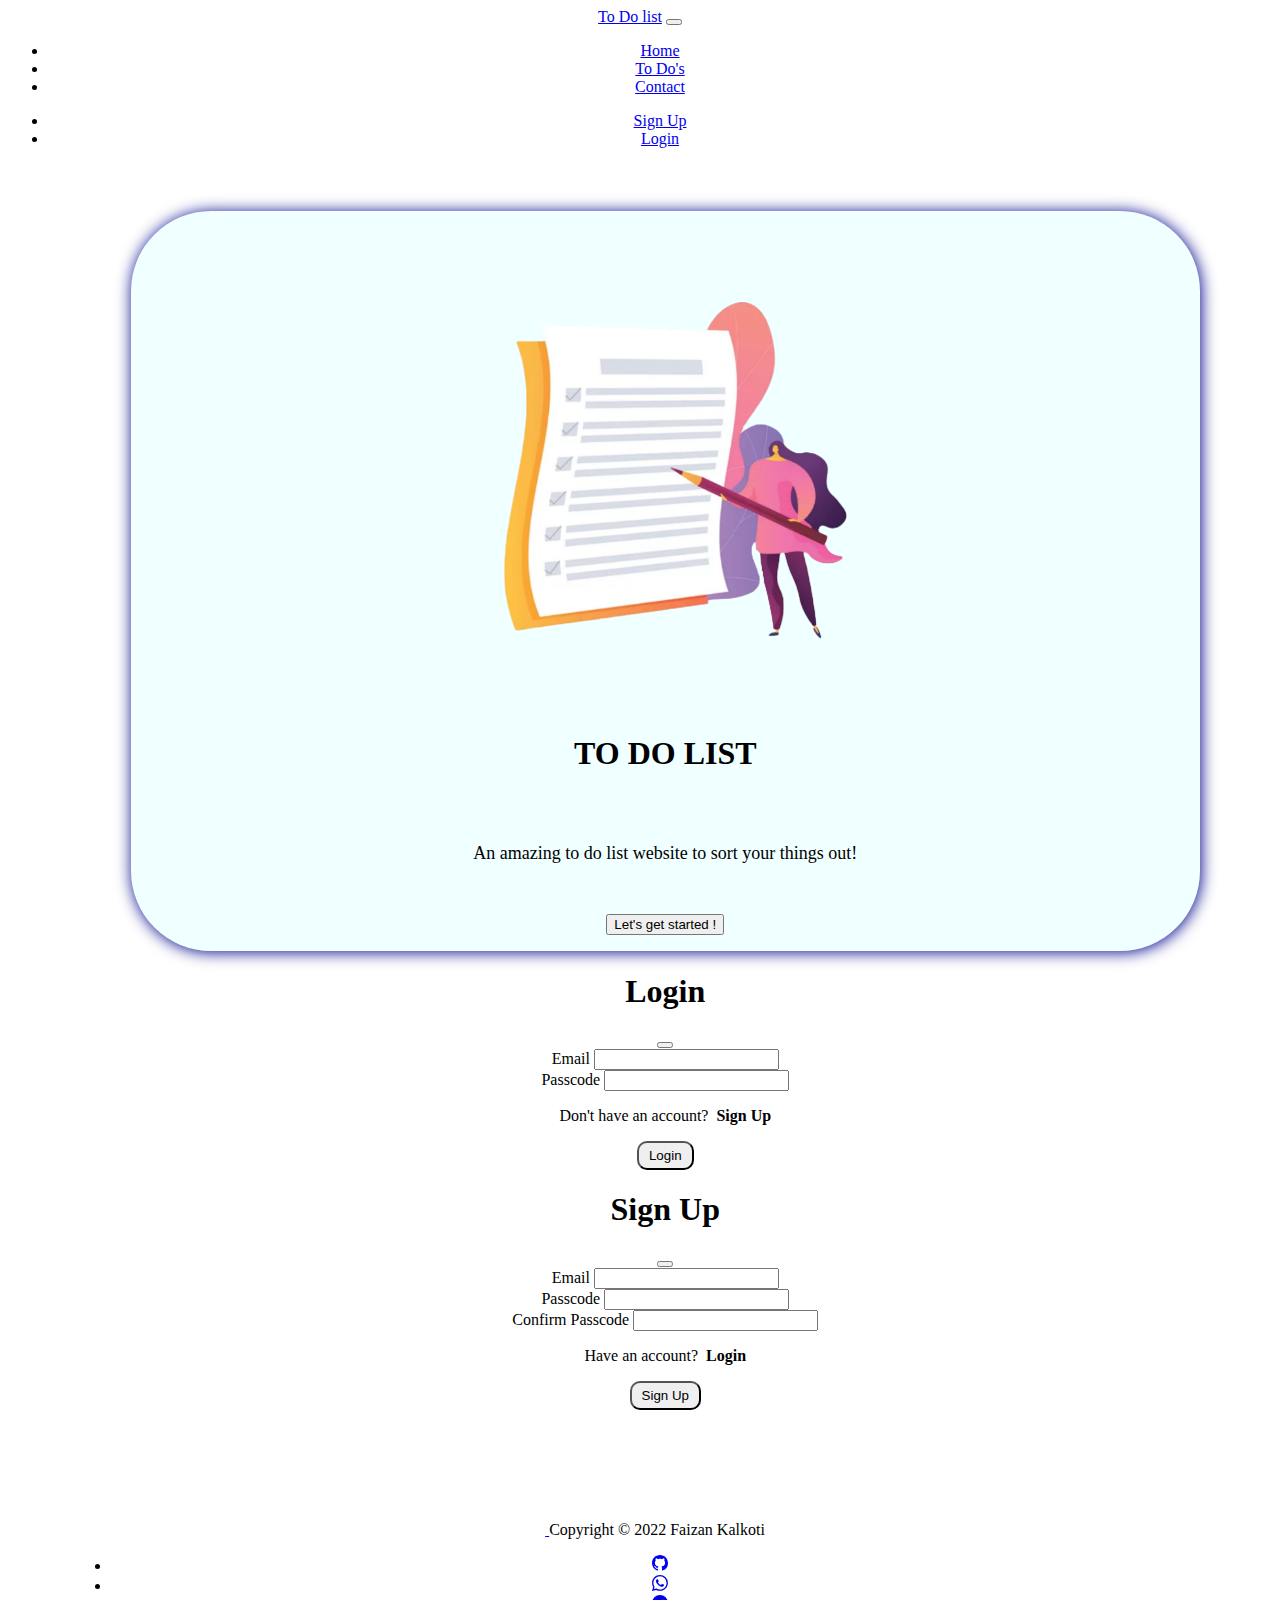
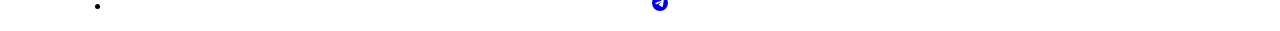
<file: index.html>
<!-- TO do list project with javascript-->

<!doctype html>
<html lang="en">
  <head>
    <meta charset="utf-8">
    <meta name="viewport" content="width=device-width, initial-scale=1">
    <title>TO do list</title>
    <link rel="stylesheet" href="css/style.css">
    <link href="https://cdn.jsdelivr.net/npm/bootstrap@5.2.3/dist/css/bootstrap.min.css" rel="stylesheet" integrity="sha384-rbsA2VBKQhggwzxH7pPCaAqO46MgnOM80zW1RWuH61DGLwZJEdK2Kadq2F9CUG65" crossorigin="anonymous">
  </head>
  <body>
    <script src="https://cdn.jsdelivr.net/npm/bootstrap@5.2.3/dist/js/bootstrap.bundle.min.js" integrity="sha384-kenU1KFdBIe4zVF0s0G1M5b4hcpxyD9F7jL+jjXkk+Q2h455rYXK/7HAuoJl+0I4" crossorigin="anonymous"></script>

    <nav class="navbar navbar-dark navbar-expand-lg bg-dark">
        <div class="container-fluid">
          <a class="navbar-brand" href="index.html">To Do list</a>
          <button class="navbar-toggler" type="button" data-bs-toggle="collapse" data-bs-target="#navbarSupportedContent" aria-controls="navbarSupportedContent" aria-expanded="false" aria-label="Toggle navigation">
            <span class="navbar-toggler-icon"></span>
          </button>
          <div class="collapse navbar-collapse" id="navbarSupportedContent">
            <ul class="navbar-nav me-auto mb-2 mb-lg-0">
              <li class="nav-item">
                <a class="nav-link active" aria-current="page" href="index.html">Home</a>
              </li>
              <li class="nav-item">
                <a class="nav-link" href="Addlist.html">To Do's</a>
              </li>
              <li class="nav-item">
                <a class="nav-link" href="contact.html">Contact</a>
              </li>
            </ul>
            <div>
                <ul class="navbar-nav me-auto mb-2 mb-lg-0">
                    <li class="nav-item"> <a class="nav-link" data-bs-toggle="modal" href="#signupModalToggle2">Sign Up</a></li>
                    <li class="nav-item"><a class="nav-link"  data-bs-toggle="modal" href="#loginModalToggle">Login</a></li>
                </ul>
            </div>
          </div>
        </div>
      </nav>

<div class="container" style="width: 94%">

  <div class="row frontpg" >
     <div class="col-lg-6" style="text-align: center;" > <img src="photos/list.png" alt="image" class="firstimg"></div>
     <div class="col-lg-6"  style="justify-content: center; align-items: center;margin:auto; padding: 0px 3em;">
   <div class="row ele"> <h1 style="font-weight: bold; font-family: cursive;">TO DO LIST</h1></div>
   <div class="row ele" > <p class="writing"> An amazing to do list website to sort your things out!</p></div>
   <div class="row ele"> <div class="col-lg-6 frontbtn"> <a href="Addlist.html"><button type="button" class="btn btn-outline-primary btn-lg" >Let's get started !</button></a>
   </div></div>
      </div>
        </div>


  <!--login button-->
  <div class="modal fade" id="loginModalToggle" aria-hidden="true" aria-labelledby="exampleModalToggleLabel" tabindex="-1">
    <div class="modal-dialog modal-dialog-centered">
      <div class="modal-content">
        <div class="modal-header">
          <h1 class="modal-title fs-5" id="exampleModalToggleLabel">Login</h1> 
          <button type="button" class="btn-close" data-bs-dismiss="modal" aria-label="Close"></button>
        </div>
        <div class="modal-body">
          <form>
            <div class="mb-3">
              <label for="recipient-name" class="col-form-label">Email</label>
              <input type="text" class="form-control" id="lrecipient-name">
            </div>
            <div class="mb-3">
              <label for="message-text" class="col-form-label">Passcode</label>
              <input class="form-control" id="lmessage-text"></input>
            </div>
          </form>
          <p>Don't have an account? &nbsp<a data-bs-target="#signupModalToggle2" data-bs-toggle="modal" class="tiki">Sign Up</a></p>
        </div>
        <div class="modal-footer">
          <button class="btn_sl" data-bs-dismiss="modal">Login</button>
        </div>
      </div>
    </div>
  </div>

  <div class="modal fade" id="signupModalToggle2" aria-hidden="true" aria-labelledby="exampleModalToggleLabel2" tabindex="-1">
    <div class="modal-dialog modal-dialog-centered">
      <div class="modal-content">
        <div class="modal-header">
          <h1 class="modal-title fs-5" id="exampleModalToggleLabel2">Sign Up</h1>
          <button type="button" class="btn-close" data-bs-dismiss="modal" aria-label="Close"></button>
        </div>
        <div class="modal-body">
          <form>
            <div class="mb-3">
              <label for="recipient-name" class="col-form-label">Email</label>
              <input type="text" class="form-control" id="srecipient-name">
            </div>
            <div class="mb-3">
              <label for="message-text" class="col-form-label">Passcode</label>
              <input class="form-control" id="smessage-text"></input>
            </div>
            <div class="mb-3">
              <label for="message-text" class="col-form-label">Confirm Passcode</label>
              <input class="form-control" id="smessage-text2"></input>
            </div>
          </form>
          <p>Have an account? &nbsp<a data-bs-target="#loginModalToggle" data-bs-toggle="modal" class="tiki">Login</a></p>
        </div>
        <div class="modal-footer">
          <button class="btn_sl" data-bs-dismiss="modal">Sign Up</button>
          
        </div>
      </div>
    </div>
  </div>
        
</div>

   
<div class="container"  style="padding-top: 1.3em; margin-top: 5em; margin-bottom: 0em;">
  <footer class="d-flex flex-wrap justify-content-between align-items-center py-3 my-0 border-top" style="padding-bottom: 0em; ">
    <div class="col-md-4 d-flex align-items-center">
      <a href="/" class="mb-3 me-2 mb-md-0 text-muted text-decoration-none lh-1">
        <svg class="bi" width="30" height="24"><use xlink:href="#bootstrap"></use></svg>
      </a>
      <span class="mb-3 mb-md-0 text-muted">Copyright © 2022 Faizan Kalkoti</span>
    </div>

    <ul class="nav col-md-4 justify-content-end list-unstyled d-flex">
      <li class="ms-3"><a class="text-muted" href="#"><svg xmlns="http://www.w3.org/2000/svg" width="16" height="16" fill="currentColor" class="bi bi-github" viewBox="0 0 16 16">
  <path d="M8 0C3.58 0 0 3.58 0 8c0 3.54 2.29 6.53 5.47 7.59.4.07.55-.17.55-.38 0-.19-.01-.82-.01-1.49-2.01.37-2.53-.49-2.69-.94-.09-.23-.48-.94-.82-1.13-.28-.15-.68-.52-.01-.53.63-.01 1.08.58 1.23.82.72 1.21 1.87.87 2.33.66.07-.52.28-.87.51-1.07-1.78-.2-3.64-.89-3.64-3.95 0-.87.31-1.59.82-2.15-.08-.2-.36-1.02.08-2.12 0 0 .67-.21 2.2.82.64-.18 1.32-.27 2-.27.68 0 1.36.09 2 .27 1.53-1.04 2.2-.82 2.2-.82.44 1.1.16 1.92.08 2.12.51.56.82 1.27.82 2.15 0 3.07-1.87 3.75-3.65 3.95.29.25.54.73.54 1.48 0 1.07-.01 1.93-.01 2.2 0 .21.15.46.55.38A8.012 8.012 0 0 0 16 8c0-4.42-3.58-8-8-8z"/>
</svg></a></li>

      <li class="ms-3"><a class="text-muted" href="#"><svg xmlns="http://www.w3.org/2000/svg" width="16" height="16" fill="currentColor" class="bi bi-whatsapp" viewBox="0 0 16 16">
  <path d="M13.601 2.326A7.854 7.854 0 0 0 7.994 0C3.627 0 .068 3.558.064 7.926c0 1.399.366 2.76 1.057 3.965L0 16l4.204-1.102a7.933 7.933 0 0 0 3.79.965h.004c4.368 0 7.926-3.558 7.93-7.93A7.898 7.898 0 0 0 13.6 2.326zM7.994 14.521a6.573 6.573 0 0 1-3.356-.92l-.24-.144-2.494.654.666-2.433-.156-.251a6.56 6.56 0 0 1-1.007-3.505c0-3.626 2.957-6.584 6.591-6.584a6.56 6.56 0 0 1 4.66 1.931 6.557 6.557 0 0 1 1.928 4.66c-.004 3.639-2.961 6.592-6.592 6.592zm3.615-4.934c-.197-.099-1.17-.578-1.353-.646-.182-.065-.315-.099-.445.099-.133.197-.513.646-.627.775-.114.133-.232.148-.43.05-.197-.1-.836-.308-1.592-.985-.59-.525-.985-1.175-1.103-1.372-.114-.198-.011-.304.088-.403.087-.088.197-.232.296-.346.1-.114.133-.198.198-.33.065-.134.034-.248-.015-.347-.05-.099-.445-1.076-.612-1.47-.16-.389-.323-.335-.445-.34-.114-.007-.247-.007-.38-.007a.729.729 0 0 0-.529.247c-.182.198-.691.677-.691 1.654 0 .977.71 1.916.81 2.049.098.133 1.394 2.132 3.383 2.992.47.205.84.326 1.129.418.475.152.904.129 1.246.08.38-.058 1.171-.48 1.338-.943.164-.464.164-.86.114-.943-.049-.084-.182-.133-.38-.232z"/>
</svg></a></li>
      <li class="ms-3"><a class="text-muted" href="#"><svg xmlns="http://www.w3.org/2000/svg" width="16" height="16" fill="currentColor" class="bi bi-telegram" viewBox="0 0 16 16">
  <path d="M16 8A8 8 0 1 1 0 8a8 8 0 0 1 16 0zM8.287 5.906c-.778.324-2.334.994-4.666 2.01-.378.15-.577.298-.595.442-.03.243.275.339.69.47l.175.055c.408.133.958.288 1.243.294.26.006.549-.1.868-.32 2.179-1.471 3.304-2.214 3.374-2.23.05-.012.12-.026.166.016.047.041.042.12.037.141-.03.129-1.227 1.241-1.846 1.817-.193.18-.33.307-.358.336a8.154 8.154 0 0 1-.188.186c-.38.366-.664.64.015 1.088.327.216.589.393.85.571.284.194.568.387.936.629.093.06.183.125.27.187.331.236.63.448.997.414.214-.02.435-.22.547-.82.265-1.417.786-4.486.906-5.751a1.426 1.426 0 0 0-.013-.315.337.337 0 0 0-.114-.217.526.526 0 0 0-.31-.093c-.3.005-.763.166-2.984 1.09z"/>
</svg></a></li>
    </ul>
  </footer>
</div>

</body>
</html>
</file>
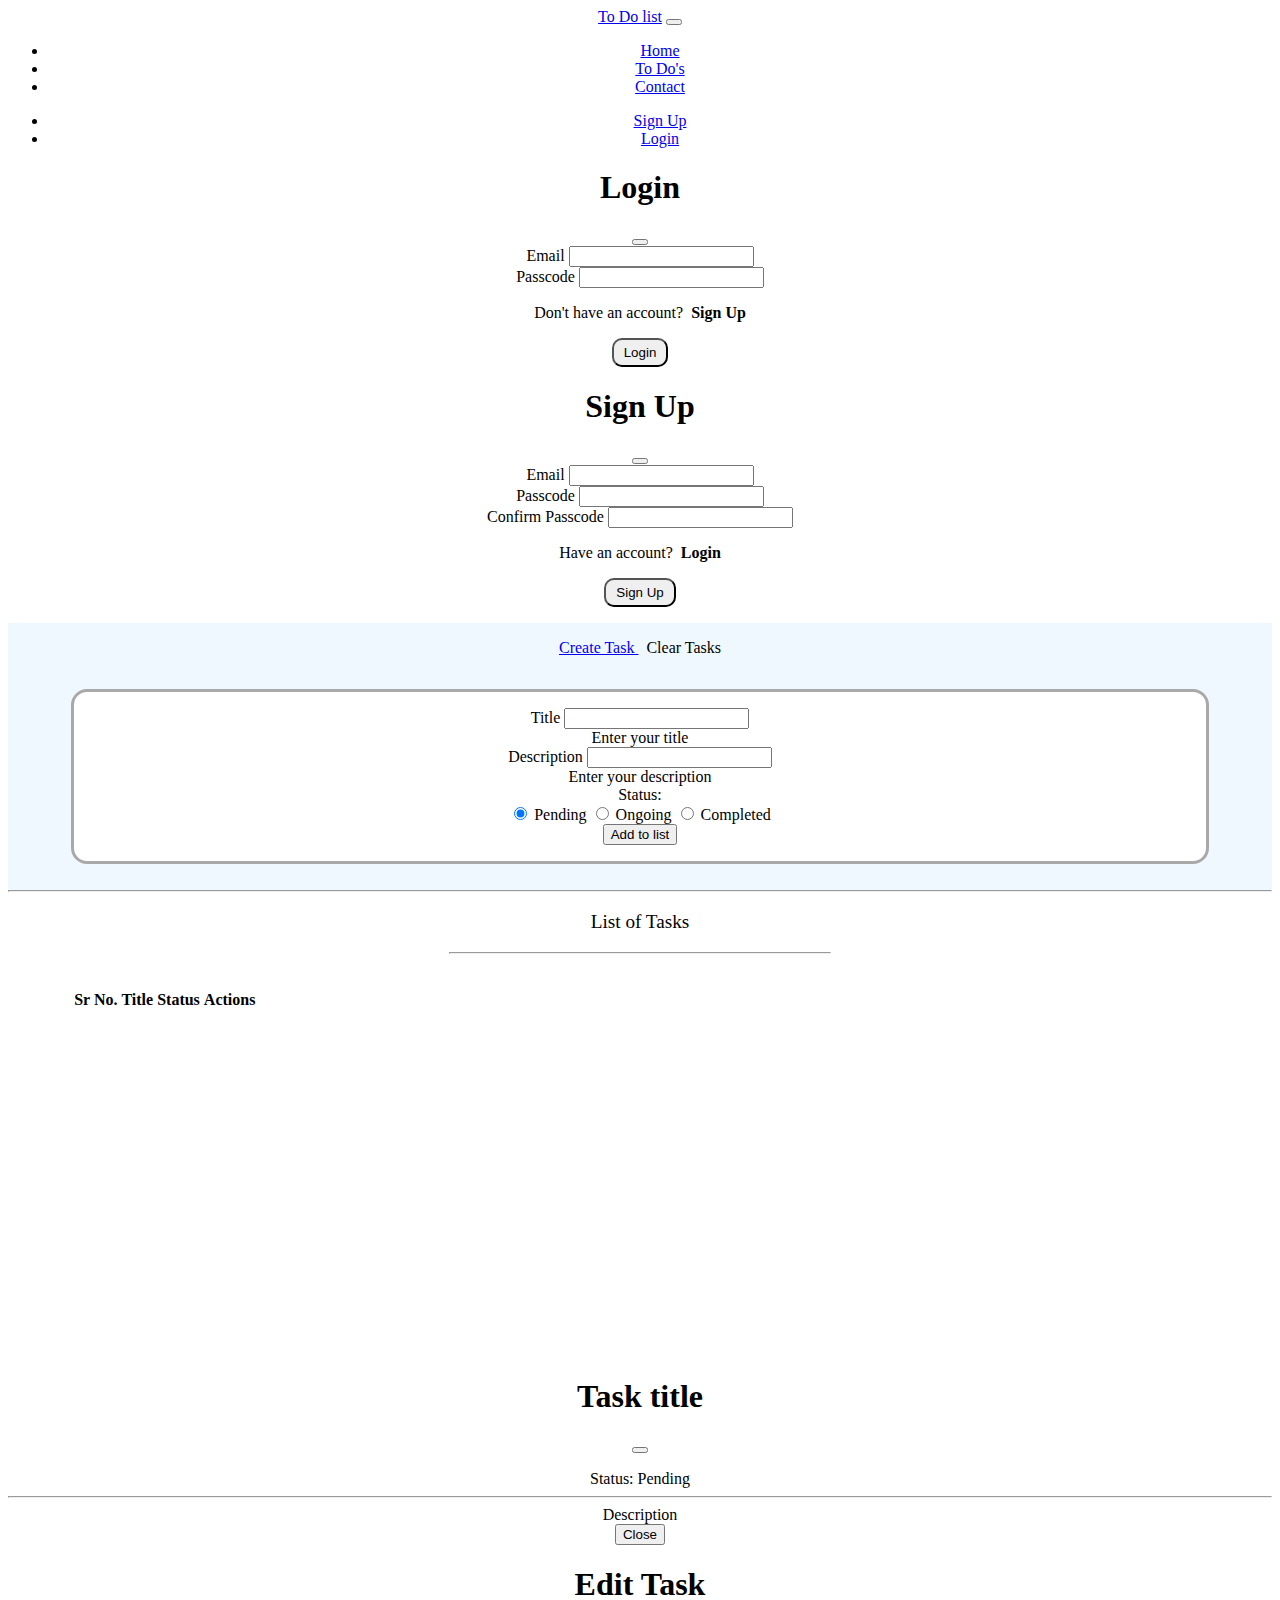
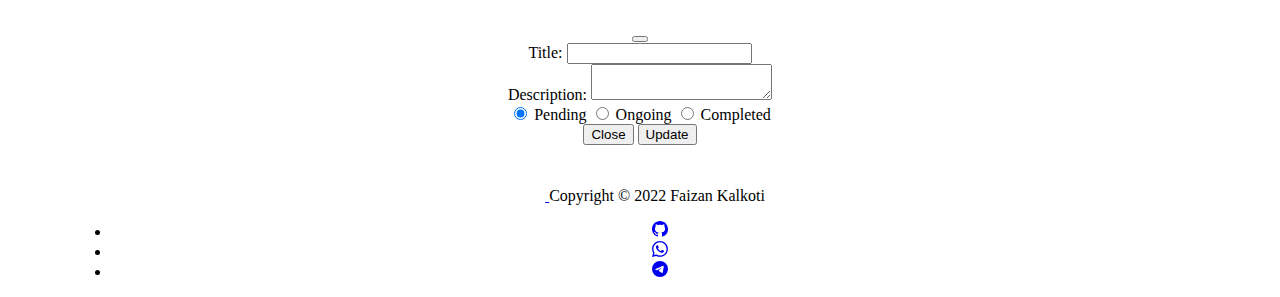
<file: Addlist.html>
<!doctype html>
<html lang="en">
  <head>
    <meta charset="utf-8">
    <meta name="viewport" content="width=device-width, initial-scale=1">
    <title>TO do list</title>
    <link rel="stylesheet" href="css/style.css">
    <link href="https://cdn.jsdelivr.net/npm/bootstrap@5.2.3/dist/css/bootstrap.min.css" rel="stylesheet" integrity="sha384-rbsA2VBKQhggwzxH7pPCaAqO46MgnOM80zW1RWuH61DGLwZJEdK2Kadq2F9CUG65" crossorigin="anonymous">
  </head>
  <body>
    <script src="https://cdn.jsdelivr.net/npm/bootstrap@5.2.3/dist/js/bootstrap.bundle.min.js" integrity="sha384-kenU1KFdBIe4zVF0s0G1M5b4hcpxyD9F7jL+jjXkk+Q2h455rYXK/7HAuoJl+0I4" crossorigin="anonymous"></script>

    
<nav class="navbar navbar-dark navbar-expand-lg bg-dark">
        <div class="container-fluid">
          <a class="navbar-brand" href="index.html">To Do list</a>
          <button class="navbar-toggler" type="button" data-bs-toggle="collapse" data-bs-target="#navbarSupportedContent" aria-controls="navbarSupportedContent" aria-expanded="false" aria-label="Toggle navigation">
            <span class="navbar-toggler-icon"></span>
          </button>
          <div class="collapse navbar-collapse" id="navbarSupportedContent">
            <ul class="navbar-nav me-auto mb-2 mb-lg-0">
              <li class="nav-item">
                <a class="nav-link" href="index.html">Home</a>
              </li>
              <li class="nav-item">
                <a class="nav-link active" aria-current="page" href="Addlist.html">To Do's</a>
              </li>
              <li class="nav-item">
                <a class="nav-link" href="contact.html">Contact</a>
              </li>
            </ul>
            <div>
                <ul class="navbar-nav me-auto mb-2 mb-lg-0">
                  <li class="nav-item"> <a class="nav-link" data-bs-toggle="modal" href="#signupModalToggle2">Sign Up</a></li>
                  <li class="nav-item"><a class="nav-link"  data-bs-toggle="modal" href="#loginModalToggle">Login</a></li>
                </ul>
            </div>
          </div>
        </div>
      </nav>

<!-- login and sign up-->
<div>
  <div class="modal fade" id="loginModalToggle" aria-hidden="true" aria-labelledby="exampleModalToggleLabel" tabindex="-1">
    <div class="modal-dialog modal-dialog-centered">
      <div class="modal-content">
        <div class="modal-header">
          <h1 class="modal-title fs-5" id="exampleModalToggleLabel">Login</h1> 
          <button type="button" class="btn-close" data-bs-dismiss="modal" aria-label="Close"></button>
        </div>
        <div class="modal-body">
          <form>
            <div class="mb-3">
              <label for="recipient-name" class="col-form-label">Email</label>
              <input type="text" class="form-control" id="lrecipient-name">
            </div>
            <div class="mb-3">
              <label for="message-text" class="col-form-label">Passcode</label>
              <input class="form-control" id="lmessage-text"></input>
            </div>
          </form>
          <p>Don't have an account? &nbsp<a data-bs-target="#signupModalToggle2" data-bs-toggle="modal" class="tiki">Sign Up</a></p>
        </div>
        <div class="modal-footer">
          <button class="btn_sl" data-bs-dismiss="modal">Login</button>
        </div>
      </div>
    </div>
  </div>

  <div class="modal fade" id="signupModalToggle2" aria-hidden="true" aria-labelledby="exampleModalToggleLabel2" tabindex="-1">
    <div class="modal-dialog modal-dialog-centered">
      <div class="modal-content">
        <div class="modal-header">
          <h1 class="modal-title fs-5" id="exampleModalToggleLabel2">Sign Up</h1>
          <button type="button" class="btn-close" data-bs-dismiss="modal" aria-label="Close"></button>
        </div>
        <div class="modal-body">
          <form>
            <div class="mb-3">
              <label for="recipient-name" class="col-form-label">Email</label>
              <input type="text" class="form-control" id="srecipient-name">
            </div>
            <div class="mb-3">
              <label for="message-text" class="col-form-label">Passcode</label>
              <input class="form-control" id="smessage-text"></input>
            </div>
            <div class="mb-3">
              <label for="message-text" class="col-form-label">Confirm Passcode</label>
              <input class="form-control" id="smessage-text2"></input>
            </div>
          </form>
          <p>Have an account? &nbsp<a data-bs-target="#loginModalToggle" data-bs-toggle="modal" class="tiki">Login</a></p>
        </div>
        <div class="modal-footer">
          <button class="btn_sl" data-bs-dismiss="modal">Sign Up</button>
          
        </div>
      </div>
    </div>
  </div>
</div>


<div style="background-color:aliceblue;">
      <p class="crt_element">
      <a class="btn btn-outline-success" data-bs-toggle="collapse" href="#Create" role="button" aria-expanded="false" aria-controls:"Create" >
      Create Task
      </a> &nbsp;
      <a class="btn btn-outline-danger" data-bs-toggle="collapse"  onclick="clearall()">
        Clear Tasks
      </a>
      </p>
  <form action="">
      <div class="container collapse" id= "Create" style="margin-top: 1em; background-color:white;">
            <div class="mb-3">
              <label for="Title" class="form-label">Title</label>
              <input type="text" class="form-control" id="Title" aria-describedby="title">
              <div id="title_help" class="form-text">Enter your title</div>
            </div>
            <div class="mb-3">
              <label for="exampleInputPassword1" class="form-label">Description</label>
              <input type="text" class="form-control" id="description">
              <div id="description_help" class="form-text">Enter your description</div>
            </div>

            <div class="row my-4">  
              <div class="col-lg-1">Status: </div>
              <div class="col-lg-11">
                <div class="btn-group" role="group" aria-label="Basic radio toggle button group">
                  <input type="radio" class="btn-check" name="btnradio" id="btnradio1" autocomplete="off" checked value="Pending">
                  <label class="btn btn-outline-secondary" for="btnradio1">Pending</label>
                
                  <input type="radio" class="btn-check" name="btnradio" id="btnradio2" autocomplete="off" value="Ongoing">
                  <label class="btn btn-outline-secondary" for="btnradio2">Ongoing</label>
                
                  <input type="radio" class="btn-check" name="btnradio" id="btnradio3" autocomplete="off" value="Completed">
                  <label class="btn btn-outline-secondary" for="btnradio3">Completed</label>
                </div>
              </div>
          </div>
    </form>
            <button type="submit" class="btn btn-outline-secondary" id="add" data-bs-toggle="collapse" href="#Create" role="button">Add to list</button>  

      </div>
     
      <br>
      <hr>
  </div>
</div>

<div class="">
<p style="text-align: center; font-size: larger; ">List of Tasks <hr style="width: 30%; margin: auto;"></p>
</div>

<br>
<div class="contaner" style="margin: 0% 5% 0% 5%; height: 23em; overflow:scroll;">

  <table class="table table-hover">
    <thead>
      <tr>
        <th scope="col">Sr No.</th>
        <th scope="col">Title</th>
        <th scope="col">Status</th>
        <th scope="col">Actions</th>
      </tr>
    </thead>
    <tbody id="tablebody">
      <tr>
        <th>1</th>
        <td class="tdk">Task 1</td>
        <td>Ongoing</td>
        <td>
          <button class="btn-sm edit">
            <svg xmlns="http://www.w3.org/2000/svg" width="16" height="16" fill="currentColor" class="bi bi-pencil-fill" viewBox="0 0 16 16">
              <path d="M12.854.146a.5.5 0 0 0-.707 0L10.5 1.793 14.207 5.5l1.647-1.646a.5.5 0 0 0 0-.708l-3-3zm.646 6.061L9.793 2.5 3.293 9H3.5a.5.5 0 0 1 .5.5v.5h.5a.5.5 0 0 1 .5.5v.5h.5a.5.5 0 0 1 .5.5v.5h.5a.5.5 0 0 1 .5.5v.207l6.5-6.5zm-7.468 7.468A.5.5 0 0 1 6 13.5V13h-.5a.5.5 0 0 1-.5-.5V12h-.5a.5.5 0 0 1-.5-.5V11h-.5a.5.5 0 0 1-.5-.5V10h-.5a.499.499 0 0 1-.175-.032l-.179.178a.5.5 0 0 0-.11.168l-2 5a.5.5 0 0 0 .65.65l5-2a.5.5 0 0 0 .168-.11l.178-.178z"/>
            </svg>
          </button>

          <button class="btn-sm edit">
            <svg xmlns="http://www.w3.org/2000/svg" width="16" height="16" fill="currentColor" class="bi bi-trash3" viewBox="0 0 16 16">
              <path d="M6.5 1h3a.5.5 0 0 1 .5.5v1H6v-1a.5.5 0 0 1 .5-.5ZM11 2.5v-1A1.5 1.5 0 0 0 9.5 0h-3A1.5 1.5 0 0 0 5 1.5v1H2.506a.58.58 0 0 0-.01 0H1.5a.5.5 0 0 0 0 1h.538l.853 10.66A2 2 0 0 0 4.885 16h6.23a2 2 0 0 0 1.994-1.84l.853-10.66h.538a.5.5 0 0 0 0-1h-.995a.59.59 0 0 0-.01 0H11Zm1.958 1-.846 10.58a1 1 0 0 1-.997.92h-6.23a1 1 0 0 1-.997-.92L3.042 3.5h9.916Zm-7.487 1a.5.5 0 0 1 .528.47l.5 8.5a.5.5 0 0 1-.998.06L5 5.03a.5.5 0 0 1 .47-.53Zm5.058 0a.5.5 0 0 1 .47.53l-.5 8.5a.5.5 0 1 1-.998-.06l.5-8.5a.5.5 0 0 1 .528-.47ZM8 4.5a.5.5 0 0 1 .5.5v8.5a.5.5 0 0 1-1 0V5a.5.5 0 0 1 .5-.5Z"/>
            </svg>
          </button>

          <!-- Button trigger modal -->
          <button type="button " class="btn-sm edit" data-bs-toggle="modal" data-bs-target="#staticBackdrop">
            <svg xmlns="http://www.w3.org/2000/svg" width="16" height="16" fill="currentColor" class="bi bi-arrows-angle-expand" viewBox="0 0 16 16">
             <path fill-rule="evenodd" d="M5.828 10.172a.5.5 0 0 0-.707 0l-4.096 4.096V11.5a.5.5 0 0 0-1 0v3.975a.5.5 0 0 0 .5.5H4.5a.5.5 0 0 0 0-1H1.732l4.096-4.096a.5.5 0 0 0 0-.707zm4.344-4.344a.5.5 0 0 0 .707 0l4.096-4.096V4.5a.5.5 0 1 0 1 0V.525a.5.5 0 0 0-.5-.5H11.5a.5.5 0 0 0 0 1h2.768l-4.096 4.096a.5.5 0 0 0 0 .707z"/>
            </svg>
          </button>
        </td> 
      </tr>
     
    </tbody>
  </table>
  
</div>


<!-- Modal for viewing the task -->
<div class="modal fade" id="staticBackdrop" data-bs-backdrop="static" data-bs-keyboard="false" tabindex="-1" aria-labelledby="staticBackdropLabel" aria-hidden="true">
  <div class="modal-dialog modal-dialog-centered">
    <div class="modal-content">
      <div class="modal-header">
        <h1 class="modal-title fs-5" id="t_title">Task title</h1>
        <button type="button" class="btn-close" data-bs-dismiss="modal" aria-label="Close"></button>
      </div>
     
      <div style="padding: 1em 1em 0em 1em">
        Status: <span id="t_status"> Pending</span>
      </div>
      <hr>
      <div class="modal-body" id="t_desc"> 
        Description
      </div>
      <div class="modal-footer">
        <button type="button" class="btn btn-secondary" data-bs-dismiss="modal">Close</button>
      </div>
    </div>
  </div>
</div>


<!-- Modal for editing the task-->
<div class="modal fade" id="editmodel" tabindex="-1" aria-labelledby="exampleModalLabel" aria-hidden="true">
  <div class="modal-dialog modal-dialog-centered">
    <div class="modal-content">
      <div class="modal-header">
        <h1 class="modal-title fs-5" id="exampleModalLabel">Edit Task</h1>
        <button type="button" class="btn-close" data-bs-dismiss="modal" aria-label="Close"></button>
      </div>
      <div class="modal-body">
        <form>
          <div class="mb-3">
            <label for="recipient-name" class="col-form-label">Title:</label>
            <input type="text" class="form-control" id="tl1">
          </div>
          <div class="mb-3">
            <label for="message-text" class="col-form-label" >Description:</label>
            <textarea class="form-control" type="text" id="ds1"></textarea>
          </div>

          <div class="btn-group" role="group" aria-label="Basic radio toggle button group">
            <input type="radio" class="btn-check" name="btn_radio" id="btnradioa" autocomplete="off" checked value="Pending">
            <label class="btn btn-outline-secondary" for="btnradioa">Pending</label>
          
            <input type="radio" class="btn-check" name="btn_radio" id="btnradiob" autocomplete="off" value="Ongoing">
            <label class="btn btn-outline-secondary" for="btnradiob">Ongoing</label>
          
            <input type="radio" class="btn-check" name="btn_radio" id="btnradioc" autocomplete="off" value="Completed">
            <label class="btn btn-outline-secondary" for="btnradioc">Completed</label>
          </div>
          <div class="modal-footer">
            <button type="button" class="btn btn-secondary" data-bs-dismiss="modal">Close</button>
            <button type="button" class="btn btn-primary" onclick="edit_task()" data-bs-dismiss="modal">Update</button>
          </div>
        </form>
      </div>
    
    </div>
  </div>
</div>


<div class="container" style="margin-top: 2em;">
  <footer class="d-flex flex-wrap justify-content-between align-items-center py-3 my-0 border-top">
    <div class="col-md-4 d-flex align-items-center">
      <a href="/" class="mb-3 me-2 mb-md-0 text-muted text-decoration-none lh-1">
        <svg class="bi" width="30" height="24"><use xlink:href="#bootstrap"></use></svg>
      </a>
      <span class="mb-3 mb-md-0 text-muted">Copyright © 2022 Faizan Kalkoti</span>
    </div>

    <ul class="nav col-md-4 justify-content-end list-unstyled d-flex">
      <li class="ms-3"><a class="text-muted" href="#"><svg xmlns="http://www.w3.org/2000/svg" width="16" height="16" fill="currentColor" class="bi bi-github" viewBox="0 0 16 16">
  <path d="M8 0C3.58 0 0 3.58 0 8c0 3.54 2.29 6.53 5.47 7.59.4.07.55-.17.55-.38 0-.19-.01-.82-.01-1.49-2.01.37-2.53-.49-2.69-.94-.09-.23-.48-.94-.82-1.13-.28-.15-.68-.52-.01-.53.63-.01 1.08.58 1.23.82.72 1.21 1.87.87 2.33.66.07-.52.28-.87.51-1.07-1.78-.2-3.64-.89-3.64-3.95 0-.87.31-1.59.82-2.15-.08-.2-.36-1.02.08-2.12 0 0 .67-.21 2.2.82.64-.18 1.32-.27 2-.27.68 0 1.36.09 2 .27 1.53-1.04 2.2-.82 2.2-.82.44 1.1.16 1.92.08 2.12.51.56.82 1.27.82 2.15 0 3.07-1.87 3.75-3.65 3.95.29.25.54.73.54 1.48 0 1.07-.01 1.93-.01 2.2 0 .21.15.46.55.38A8.012 8.012 0 0 0 16 8c0-4.42-3.58-8-8-8z"/>
</svg></a></li>

      <li class="ms-3"><a class="text-muted" href="#"><svg xmlns="http://www.w3.org/2000/svg" width="16" height="16" fill="currentColor" class="bi bi-whatsapp" viewBox="0 0 16 16">
  <path d="M13.601 2.326A7.854 7.854 0 0 0 7.994 0C3.627 0 .068 3.558.064 7.926c0 1.399.366 2.76 1.057 3.965L0 16l4.204-1.102a7.933 7.933 0 0 0 3.79.965h.004c4.368 0 7.926-3.558 7.93-7.93A7.898 7.898 0 0 0 13.6 2.326zM7.994 14.521a6.573 6.573 0 0 1-3.356-.92l-.24-.144-2.494.654.666-2.433-.156-.251a6.56 6.56 0 0 1-1.007-3.505c0-3.626 2.957-6.584 6.591-6.584a6.56 6.56 0 0 1 4.66 1.931 6.557 6.557 0 0 1 1.928 4.66c-.004 3.639-2.961 6.592-6.592 6.592zm3.615-4.934c-.197-.099-1.17-.578-1.353-.646-.182-.065-.315-.099-.445.099-.133.197-.513.646-.627.775-.114.133-.232.148-.43.05-.197-.1-.836-.308-1.592-.985-.59-.525-.985-1.175-1.103-1.372-.114-.198-.011-.304.088-.403.087-.088.197-.232.296-.346.1-.114.133-.198.198-.33.065-.134.034-.248-.015-.347-.05-.099-.445-1.076-.612-1.47-.16-.389-.323-.335-.445-.34-.114-.007-.247-.007-.38-.007a.729.729 0 0 0-.529.247c-.182.198-.691.677-.691 1.654 0 .977.71 1.916.81 2.049.098.133 1.394 2.132 3.383 2.992.47.205.84.326 1.129.418.475.152.904.129 1.246.08.38-.058 1.171-.48 1.338-.943.164-.464.164-.86.114-.943-.049-.084-.182-.133-.38-.232z"/>
</svg></a></li>
      <li class="ms-3"><a class="text-muted" href="#"><svg xmlns="http://www.w3.org/2000/svg" width="16" height="16" fill="currentColor" class="bi bi-telegram" viewBox="0 0 16 16">
  <path d="M16 8A8 8 0 1 1 0 8a8 8 0 0 1 16 0zM8.287 5.906c-.778.324-2.334.994-4.666 2.01-.378.15-.577.298-.595.442-.03.243.275.339.69.47l.175.055c.408.133.958.288 1.243.294.26.006.549-.1.868-.32 2.179-1.471 3.304-2.214 3.374-2.23.05-.012.12-.026.166.016.047.041.042.12.037.141-.03.129-1.227 1.241-1.846 1.817-.193.18-.33.307-.358.336a8.154 8.154 0 0 1-.188.186c-.38.366-.664.64.015 1.088.327.216.589.393.85.571.284.194.568.387.936.629.093.06.183.125.27.187.331.236.63.448.997.414.214-.02.435-.22.547-.82.265-1.417.786-4.486.906-5.751a1.426 1.426 0 0 0-.013-.315.337.337 0 0 0-.114-.217.526.526 0 0 0-.31-.093c-.3.005-.763.166-2.984 1.09z"/>
</svg></a></li>
    </ul>
  </footer>
</div>

<script> 
  //for radio button of creating task
  let st ="pending";
  rd = document.querySelectorAll("input[name='btnradio']");
  console.log(rd);
  
  function findSelected(){
      let selected = document.querySelector("input[name='btnradio']:checked").value;
      console.log(selected);
      st = selected;
    }
  rd.forEach(rd =>{
    rd.addEventListener("change", findSelected);})

  //for creating a task
  function getandupdate()
  {
    console.log("Updating List...");
    tit = document.getElementById('Title').value;
    desc = document.getElementById('description').value;
    
    if(localStorage.getItem('itemsJson')==null)
      {
       itemJsonArray = [];
       itemJsonArray.push([tit, desc, st]);
       localStorage.setItem('itemsJson', JSON.stringify(itemJsonArray));
      }
    else
      {
        itemJsonArrayStr = localStorage.getItem('itemsJson');
        itemJsonArray = JSON.parse(itemJsonArrayStr);
        itemJsonArray.push([tit, desc, st]);
        localStorage.setItem('itemsJson', JSON.stringify(itemJsonArray));
      }
      update();
  }
  
  function update()
  {
    if(localStorage.getItem('itemsJson')==null)
      {
       itemJsonArray = [];
       localStorage.setItem('itemsJson', JSON.stringify(itemJsonArray));
      }
    else
      {
        itemJsonArrayStr = localStorage.getItem('itemsJson');
        itemJsonArray = JSON.parse(itemJsonArrayStr);
      }
      //populate the table UI
      let tablebody = document.getElementById("tablebody");
      let str = "";
      itemJsonArray.forEach((element, index) => {
        str = str +` <tr>
          <th scope="row">${index + 1}</th>
          <td>${element[0]}</td>
          <td>${element[2]}</td>
          <td style="width:10em">

           <!-- Button trigger modal -->
           <button type="button " class="btn-sm edit" data-bs-toggle="modal" onclick="showtask(${index})"  data-bs-target="#staticBackdrop">
             <svg xmlns="http://www.w3.org/2000/svg" width="16" height="16" fill="currentColor" class="bi bi-arrows-angle-expand" viewBox="0 0 16 16">
              <path fill-rule="evenodd" d="M5.828 10.172a.5.5 0 0 0-.707 0l-4.096 4.096V11.5a.5.5 0 0 0-1 0v3.975a.5.5 0 0 0 .5.5H4.5a.5.5 0 0 0 0-1H1.732l4.096-4.096a.5.5 0 0 0 0-.707zm4.344-4.344a.5.5 0 0 0 .707 0l4.096-4.096V4.5a.5.5 0 1 0 1 0V.525a.5.5 0 0 0-.5-.5H11.5a.5.5 0 0 0 0 1h2.768l-4.096 4.096a.5.5 0 0 0 0 .707z"/>
             </svg>
           </button>

            <button class="btn-sm edit" data-bs-toggle="modal" data-bs-target="#editmodel" onclick="sendindex(${index})" data-bs-whatever="@mdo">
              <svg xmlns="http://www.w3.org/2000/svg" width="16" height="16" fill="currentColor"  class="bi bi-pencil-fill" viewBox="0 0 16 16">
                <path d="M12.854.146a.5.5 0 0 0-.707 0L10.5 1.793 14.207 5.5l1.647-1.646a.5.5 0 0 0 0-.708l-3-3zm.646 6.061L9.793 2.5 3.293 9H3.5a.5.5 0 0 1 .5.5v.5h.5a.5.5 0 0 1 .5.5v.5h.5a.5.5 0 0 1 .5.5v.5h.5a.5.5 0 0 1 .5.5v.207l6.5-6.5zm-7.468 7.468A.5.5 0 0 1 6 13.5V13h-.5a.5.5 0 0 1-.5-.5V12h-.5a.5.5 0 0 1-.5-.5V11h-.5a.5.5 0 0 1-.5-.5V10h-.5a.499.499 0 0 1-.175-.032l-.179.178a.5.5 0 0 0-.11.168l-2 5a.5.5 0 0 0 .65.65l5-2a.5.5 0 0 0 .168-.11l.178-.178z"/>
              </svg>
            </button>
  
            <button class="btn-sm edit">
              <svg xmlns="http://www.w3.org/2000/svg" width="16" height="16" fill="currentColor" onclick="deleted(${index})" class="bi bi-trash3" viewBox="0 0 16 16">
                <path d="M6.5 1h3a.5.5 0 0 1 .5.5v1H6v-1a.5.5 0 0 1 .5-.5ZM11 2.5v-1A1.5 1.5 0 0 0 9.5 0h-3A1.5 1.5 0 0 0 5 1.5v1H2.506a.58.58 0 0 0-.01 0H1.5a.5.5 0 0 0 0 1h.538l.853 10.66A2 2 0 0 0 4.885 16h6.23a2 2 0 0 0 1.994-1.84l.853-10.66h.538a.5.5 0 0 0 0-1h-.995a.59.59 0 0 0-.01 0H11Zm1.958 1-.846 10.58a1 1 0 0 1-.997.92h-6.23a1 1 0 0 1-.997-.92L3.042 3.5h9.916Zm-7.487 1a.5.5 0 0 1 .528.47l.5 8.5a.5.5 0 0 1-.998.06L5 5.03a.5.5 0 0 1 .47-.53Zm5.058 0a.5.5 0 0 1 .47.53l-.5 8.5a.5.5 0 1 1-.998-.06l.5-8.5a.5.5 0 0 1 .528-.47ZM8 4.5a.5.5 0 0 1 .5.5v8.5a.5.5 0 0 1-1 0V5a.5.5 0 0 1 .5-.5Z"/>
              </svg>
            </button>

          </td> 
        </tr>`; 
      }); 
      tablebody.innerHTML = str;
  }
  
  add = document.getElementById("add");
  add.addEventListener("click", getandupdate);
  update();
  
  //for deleting an element  
  function deleted(itemIndex)
  {
    console.log("deleting", itemIndex);
    itemJsonArrayStr = localStorage.getItem('itemsJson');
    itemJsonArray = JSON.parse(itemJsonArrayStr);
    itemJsonArray.splice(itemIndex, 1);
    localStorage.setItem('itemsJson',JSON.stringify(itemJsonArray));
    update();
  }

  
  //for radio button of editing tasks
  let stat="pending";
  rdt = document.querySelectorAll("input[name='btn_radio']");
  console.log(rdt);

  function findselect()
  {
    let select = document.querySelector("input[name='btn_radio']:checked").value;
    console.log(select);
    stat = select;
  }
  rdt.forEach(rdt =>{
    rdt.addEventListener("change", findselect);})

  //for editing a task
  let it;
  function sendindex(item_Index)
  {
    it = item_Index;
    console.log("index: ",it);
    itemJsonArrayStr = localStorage.getItem('itemsJson');
    itemJsonArray = JSON.parse(itemJsonArrayStr);
    document.getElementById('tl1').value =  itemJsonArray[it][0];
    document.getElementById('ds1').value =  itemJsonArray[it][1];
  }

  function edit_task()
  {
    tl = document.getElementById('tl1').value;
    ds = document.getElementById('ds1').value;
    itemJsonArrayStr = localStorage.getItem('itemsJson');
    itemJsonArray = JSON.parse(itemJsonArrayStr);
    console.log("Array is: ", itemJsonArray);
    console.log("title: ", tl);
    console.log("description: ", ds);
    console.log("status: ", stat);
    itemJsonArray.splice(it, 1, [tl, ds, stat]);
    console.log("updated array list is: ", itemJsonArray);
    localStorage.setItem('itemsJson', JSON.stringify(itemJsonArray));
    console.log(localStorage.getItem('itemsJson'));
    update();
  }
  
  //for clearing all elements
  function clearall()
  {
    if(confirm("Are u sure you want to delete all the tasks?"))
    {
      localStorage.clear();
      update();
    }
    else
    {
      alert("Tasks not deleted!");
    }
  }

  //for showing the task as a popup
  function showtask(itemIndex)
  {
    t_title = document.getElementById("t_title");
    t_status = document.getElementById("t_status");
    t_descption = document.getElementById("t_desc");

    itemJsonArrayStr = localStorage.getItem('itemsJson');
    itemJsonArray = JSON.parse(itemJsonArrayStr);
    console.log(itemJsonArray[itemIndex]);

    t_title.innerHTML = itemJsonArray[itemIndex][0];
    t_status.innerHTML= itemJsonArray[itemIndex][2];
    t_descption.innerHTML= itemJsonArray[itemIndex][1];
  }

  
  </script>

</body>
</html>
</file>
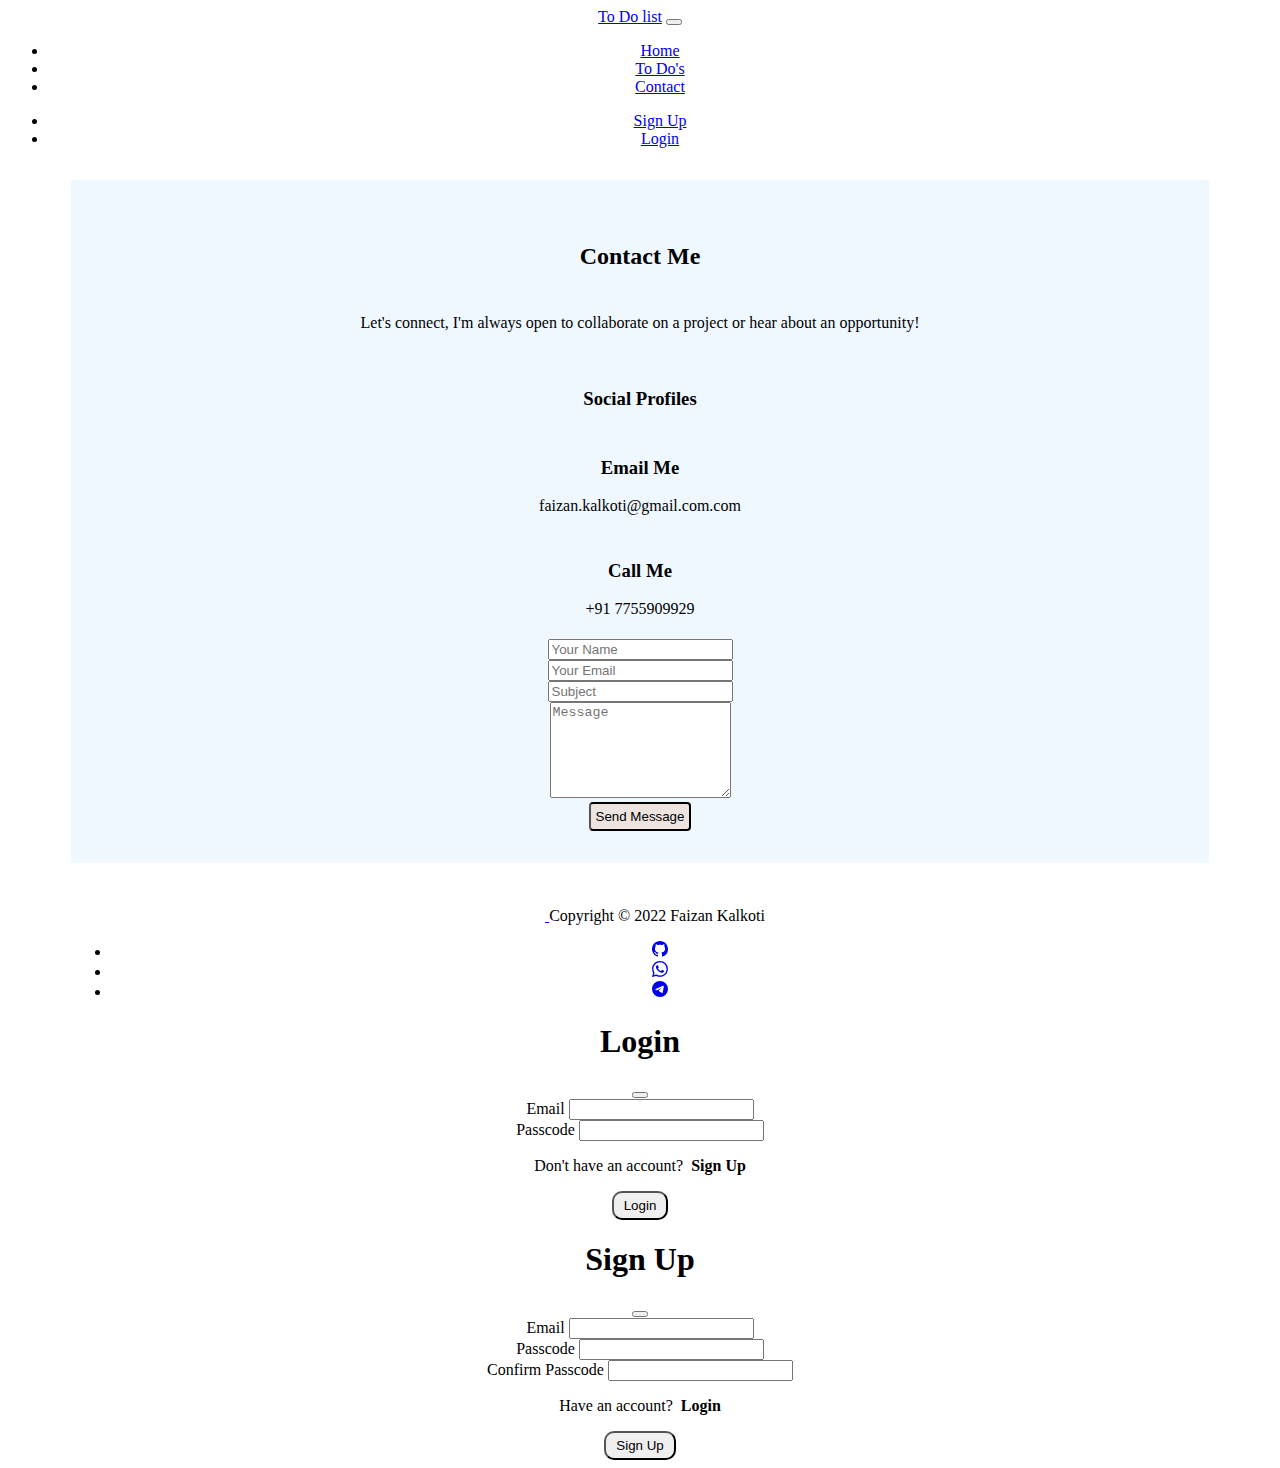
<file: contact.html>
<!doctype html>
<html lang="en">
  <head>
    <meta charset="utf-8">
    <meta name="viewport" content="width=device-width, initial-scale=1">
    <title>TO do list</title>
    <link rel="stylesheet" href="css/style.css">
    <link href="https://cdn.jsdelivr.net/npm/bootstrap@5.2.3/dist/css/bootstrap.min.css" rel="stylesheet" integrity="sha384-rbsA2VBKQhggwzxH7pPCaAqO46MgnOM80zW1RWuH61DGLwZJEdK2Kadq2F9CUG65" crossorigin="anonymous">
  </head>
  <body>
    <script src="https://cdn.jsdelivr.net/npm/bootstrap@5.2.3/dist/js/bootstrap.bundle.min.js" integrity="sha384-kenU1KFdBIe4zVF0s0G1M5b4hcpxyD9F7jL+jjXkk+Q2h455rYXK/7HAuoJl+0I4" crossorigin="anonymous"></script>

    
<nav class="navbar navbar-dark navbar-expand-lg bg-dark">
        <div class="container-fluid">
          <a class="navbar-brand" href="index.html">To Do list</a>
          <button class="navbar-toggler" type="button" data-bs-toggle="collapse" data-bs-target="#navbarSupportedContent" aria-controls="navbarSupportedContent" aria-expanded="false" aria-label="Toggle navigation">
            <span class="navbar-toggler-icon"></span>
          </button>
          <div class="collapse navbar-collapse" id="navbarSupportedContent">
            <ul class="navbar-nav me-auto mb-2 mb-lg-0">
              <li class="nav-item">
                <a class="nav-link" href="index.html">Home</a>
              </li>
              <li class="nav-item">
                <a class="nav-link " aria-current="page" href="Addlist.html">To Do's</a>
              </li>
              <li class="nav-item">
                <a class="nav-link active" href="contact.html">Contact</a>
              </li>
            </ul>
            <div>
                <ul class="navbar-nav me-auto mb-2 mb-lg-0">
                  <li class="nav-item"> <a class="nav-link" data-bs-toggle="modal" href="#signupModalToggle2">Sign Up</a></li>
                  <li class="nav-item"><a class="nav-link"  data-bs-toggle="modal" href="#loginModalToggle">Login</a></li>
                </ul>
            </div>
          </div>
        </div>
      </nav>

      <!--contact me section-->
      <section id="contact" class="contact" style="padding-bottom: 5px;">
        <div class="contact_c" style="padding-top: 0.5em; padding-bottom: 2em; margin-bottom: 0.8em; ">
            <div class="container">
              <div class="section-title">
                <h2 style="padding-bottom: 1em; text-align: center;">Contact Me</h2>
                <p style="padding-bottom: 1em;">Let's connect, I'm always open to collaborate on a project or hear about an opportunity!
        </p>
              </div>
        
              <div class="row">
        
                <div class="col-lg-6">
        
                  <div class="row">
                    <div class="col-md-12">
                      <div class="info-box">
                        <div class="card h-100" style=" padding:0.3em;">
                        <h3 style="text-align: center;">Social Profiles</h3>
                        <div class="social-links">
                          <a href="#" class="twitter"> <i class="bi bi-twitter"></i></a>
                          <a href="#" class="facebook"> <i class="bi bi-facebook"></i></a>
                          <a href="#" class="instagram"> <i class="bi bi-instagram"></i></a>
                          <a href="#" class="google-plus"> <i class="bi bi-skype"></i></a>
                          <a href="#" class="linkedin"> <i class="bi bi-linkedin" "></i></a>
                        </div>
                      </div>
                    </div>
                  </div>
        
                    <div class="col-md-6">
                      <div class="info-box mt-4">
                        <div class="card h-100" style=" padding:0.3em;">
                        <h3 style="text-align: center;">Email Me</h3>
                        <p style="text-align: center;">faizan.kalkoti@gmail.com.com</p>
                      </div>
                    </div>
                  </div>
        
                    <div class="col-md-6">
                      <div class="info-box mt-4">
                          <div class="card h-100" style=" padding:0.3em;">
                        <h3 style="text-align: center;">Call Me</h3>
                        <p style="text-align: center;">+91 7755909929</p>
                      </div>
                    </div>
                  </div>
                </div>
        
                </div>
        
                <div class="col-lg-6 contact_col2">
                  <form action="">
                    <div class="row">
                      <div class="col-md-6 form-group">
                        <input type="text" name="name" class="form-control" id="name" placeholder="Your Name" required>
                      </div>
                      <div class="col-md-6 form-group mt-3 mt-md-0">
                        <input type="email" class="form-control" name="email" id="email" placeholder="Your Email" required>
                      </div>
                    </div>
                    <div class="form-group mt-3">
                      <input type="text" class="form-control" name="subject" id="subject" placeholder="Subject" required>
                    </div>
                    <div class="form-group mt-3">
                      <textarea class="form-control" name="message" rows="6" placeholder="Message" required></textarea>
                    </div>
                    <div class="my-3">
                      <div class="sent-message" id="message0"></div>
                    </div>
                    <div style="text-align: center;">
                      <button type="submit"
                      style="
                      background-color: #EDE4E0;
                      border-top-style: solid;
                      border-radius: 0.3em;
                      padding: 5px;
                      ">
                      Send Message</button>
                   </div>
                  </form>
                </div>
        
              </div>
        
             </div>
            </div>
          </section><!-- End Contact Me Section -->

          <div class="container"  style="padding-top: 0em; margin-top: 1em; margin-bottom: em;">
            <footer class="d-flex flex-wrap justify-content-between align-items-center py-3 my-0 border-top" style="margin-top: 0px; margin-bottom: 5px;">
              <div class="col-md-4 d-flex align-items-center">
                <a href="/" class="mb-3 me-2 mb-md-0 text-muted text-decoration-none lh-1">
                  <svg class="bi" width="30" height="24"><use xlink:href="#bootstrap"></use></svg>
                </a>
                <span class="mb-3 mb-md-0 text-muted">Copyright © 2022 Faizan Kalkoti</span>
              </div>
          
              <ul class="nav col-md-4 justify-content-end list-unstyled d-flex">
                <li class="ms-3"><a class="text-muted" href="#"><svg xmlns="http://www.w3.org/2000/svg" width="16" height="16" fill="currentColor" class="bi bi-github" viewBox="0 0 16 16">
            <path d="M8 0C3.58 0 0 3.58 0 8c0 3.54 2.29 6.53 5.47 7.59.4.07.55-.17.55-.38 0-.19-.01-.82-.01-1.49-2.01.37-2.53-.49-2.69-.94-.09-.23-.48-.94-.82-1.13-.28-.15-.68-.52-.01-.53.63-.01 1.08.58 1.23.82.72 1.21 1.87.87 2.33.66.07-.52.28-.87.51-1.07-1.78-.2-3.64-.89-3.64-3.95 0-.87.31-1.59.82-2.15-.08-.2-.36-1.02.08-2.12 0 0 .67-.21 2.2.82.64-.18 1.32-.27 2-.27.68 0 1.36.09 2 .27 1.53-1.04 2.2-.82 2.2-.82.44 1.1.16 1.92.08 2.12.51.56.82 1.27.82 2.15 0 3.07-1.87 3.75-3.65 3.95.29.25.54.73.54 1.48 0 1.07-.01 1.93-.01 2.2 0 .21.15.46.55.38A8.012 8.012 0 0 0 16 8c0-4.42-3.58-8-8-8z"/>
          </svg></a></li>
          
                <li class="ms-3"><a class="text-muted" href="#"><svg xmlns="http://www.w3.org/2000/svg" width="16" height="16" fill="currentColor" class="bi bi-whatsapp" viewBox="0 0 16 16">
            <path d="M13.601 2.326A7.854 7.854 0 0 0 7.994 0C3.627 0 .068 3.558.064 7.926c0 1.399.366 2.76 1.057 3.965L0 16l4.204-1.102a7.933 7.933 0 0 0 3.79.965h.004c4.368 0 7.926-3.558 7.93-7.93A7.898 7.898 0 0 0 13.6 2.326zM7.994 14.521a6.573 6.573 0 0 1-3.356-.92l-.24-.144-2.494.654.666-2.433-.156-.251a6.56 6.56 0 0 1-1.007-3.505c0-3.626 2.957-6.584 6.591-6.584a6.56 6.56 0 0 1 4.66 1.931 6.557 6.557 0 0 1 1.928 4.66c-.004 3.639-2.961 6.592-6.592 6.592zm3.615-4.934c-.197-.099-1.17-.578-1.353-.646-.182-.065-.315-.099-.445.099-.133.197-.513.646-.627.775-.114.133-.232.148-.43.05-.197-.1-.836-.308-1.592-.985-.59-.525-.985-1.175-1.103-1.372-.114-.198-.011-.304.088-.403.087-.088.197-.232.296-.346.1-.114.133-.198.198-.33.065-.134.034-.248-.015-.347-.05-.099-.445-1.076-.612-1.47-.16-.389-.323-.335-.445-.34-.114-.007-.247-.007-.38-.007a.729.729 0 0 0-.529.247c-.182.198-.691.677-.691 1.654 0 .977.71 1.916.81 2.049.098.133 1.394 2.132 3.383 2.992.47.205.84.326 1.129.418.475.152.904.129 1.246.08.38-.058 1.171-.48 1.338-.943.164-.464.164-.86.114-.943-.049-.084-.182-.133-.38-.232z"/>
          </svg></a></li>
                <li class="ms-3"><a class="text-muted" href="#"><svg xmlns="http://www.w3.org/2000/svg" width="16" height="16" fill="currentColor" class="bi bi-telegram" viewBox="0 0 16 16">
            <path d="M16 8A8 8 0 1 1 0 8a8 8 0 0 1 16 0zM8.287 5.906c-.778.324-2.334.994-4.666 2.01-.378.15-.577.298-.595.442-.03.243.275.339.69.47l.175.055c.408.133.958.288 1.243.294.26.006.549-.1.868-.32 2.179-1.471 3.304-2.214 3.374-2.23.05-.012.12-.026.166.016.047.041.042.12.037.141-.03.129-1.227 1.241-1.846 1.817-.193.18-.33.307-.358.336a8.154 8.154 0 0 1-.188.186c-.38.366-.664.64.015 1.088.327.216.589.393.85.571.284.194.568.387.936.629.093.06.183.125.27.187.331.236.63.448.997.414.214-.02.435-.22.547-.82.265-1.417.786-4.486.906-5.751a1.426 1.426 0 0 0-.013-.315.337.337 0 0 0-.114-.217.526.526 0 0 0-.31-.093c-.3.005-.763.166-2.984 1.09z"/>
          </svg></a></li>
              </ul>
            </footer>
          </div>

<!-- login and sign up-->
<div>
  <div class="modal fade" id="loginModalToggle" aria-hidden="true" aria-labelledby="exampleModalToggleLabel" tabindex="-1">
    <div class="modal-dialog modal-dialog-centered">
      <div class="modal-content">
        <div class="modal-header">
          <h1 class="modal-title fs-5" id="exampleModalToggleLabel">Login</h1> 
          <button type="button" class="btn-close" data-bs-dismiss="modal" aria-label="Close"></button>
        </div>
        <div class="modal-body">
          <form>
            <div class="mb-3">
              <label for="recipient-name" class="col-form-label">Email</label>
              <input type="text" class="form-control" id="lrecipient-name">
            </div>
            <div class="mb-3">
              <label for="message-text" class="col-form-label">Passcode</label>
              <input class="form-control" id="lmessage-text"></input>
            </div>
          </form>
          <p>Don't have an account? &nbsp<a data-bs-target="#signupModalToggle2" data-bs-toggle="modal" class="tiki">Sign Up</a></p>
        </div>
        <div class="modal-footer">
          <button class="btn_sl" data-bs-dismiss="modal">Login</button>
        </div>
      </div>
    </div>
  </div>

  <div class="modal fade" id="signupModalToggle2" aria-hidden="true" aria-labelledby="exampleModalToggleLabel2" tabindex="-1">
    <div class="modal-dialog modal-dialog-centered">
      <div class="modal-content">
        <div class="modal-header">
          <h1 class="modal-title fs-5" id="exampleModalToggleLabel2">Sign Up</h1>
          <button type="button" class="btn-close" data-bs-dismiss="modal" aria-label="Close"></button>
        </div>
        <div class="modal-body">
          <form>
            <div class="mb-3">
              <label for="recipient-name" class="col-form-label">Email</label>
              <input type="text" class="form-control" id="srecipient-name">
            </div>
            <div class="mb-3">
              <label for="message-text" class="col-form-label">Passcode</label>
              <input class="form-control" id="smessage-text"></input>
            </div>
            <div class="mb-3">
              <label for="message-text" class="col-form-label">Confirm Passcode</label>
              <input class="form-control" id="smessage-text2"></input>
            </div>
          </form>
          <p>Have an account? &nbsp<a data-bs-target="#loginModalToggle" data-bs-toggle="modal" class="tiki">Login</a></p>
        </div>
        <div class="modal-footer">
          <button class="btn_sl" data-bs-dismiss="modal">Sign Up</button>
          
        </div>
      </div>
    </div>
  </div>
</div>


    <script>
      function submitbtn()
      {
        
        document.getElementById("message0").innerText = "Your message has been sent. Thank you!";
      }    
    </script>
</body>
</html>
</file>
<file: css/style.css>
body{
        text-align: center;
    vertical-align: middle;
}

.footer{
    background-color: darkgrey;
    width: 100%;
    height: 70px;
    margin-bottom: 0px;
    position: fixed;
    bottom: 0px;
    box-shadow: 1px 1px 1em black;
}

.container{
    margin-top: 5%;
    margin-right: 5%;
    margin-left: 5%;
}

.frontpg{
    box-shadow: 1px 1px 1em darkblue;
    background-color: azure; 
    border-radius: 5em;
    margin-left: 5%;
    margin-right: 5%;
}

.firstimg{
    border-radius: 5em;
    padding: 1em;
    width: 450px;
    height:450px;
}
.ele{
    padding:1em;
}

.writing{
    font-size: large;
}

.crt_element{
    padding:1em;
    text-align: center;
}

#Create{
 border: solid;
 padding: 1em;
 border-color: darkgray;
 border-radius: 1em;
}

.full_task{
    background-color:darkgrey; 
    text-align: center; 
    align-items: center; 
    justify-content: center;  
    position: fixed; 
    height:100%; 
    width: 100%; 
    z-index: 1; 
    opacity: 50%;
}

.task_content{
    background-color: white;
     padding:1em; 
     margin:10% 35%;
     width: 40%;
     z-index: 2;
     position:fixed;
     box-shadow: 1px 1px 2em black;
     border: solid;
     text-align: center;
     border-color:grey;
     border-radius: 1em;
}


.edit{
    border: solid; 
    border-radius: 3px; 
    border-color:aliceblue; 
    background-color:azure; 
    padding-bottom:2px;
}

.edit:hover{
    background-color: white;
}

.contact_c{
    padding:1em;
    margin:5%;
    margin-top:2em;
    background-color: aliceblue;
    padding-top: 1em;
}


@media (max-width: 1000px) {
    .contact_col2{
        padding-top: 1em;
    }
}

.btn_sl{
    padding: 5px;
    padding-left: 10px;
    padding-right: 10px;
    border-radius: 10px;
}

.btn_sl:hover{
    background-color:azure;
}

.tiki{
    text-decoration: none;
    font-weight: bold;
}

.tiki:hover{
    color: black;
}


@media (max-width: 1000px) {
    
    .container{
        margin-top: 5%;
        margin-left: 3%;
        margin-right: 3%; 
        width: 94%
    }
    
    .firstimg{
        width: 300px;
        height: 300px;
        padding:0.5em;
    } 

    .ele{
        padding: 0.2em;
        text-align: center;
    }

    .frontbtn{
        padding-bottom: 1em;
    }

}
</file>
